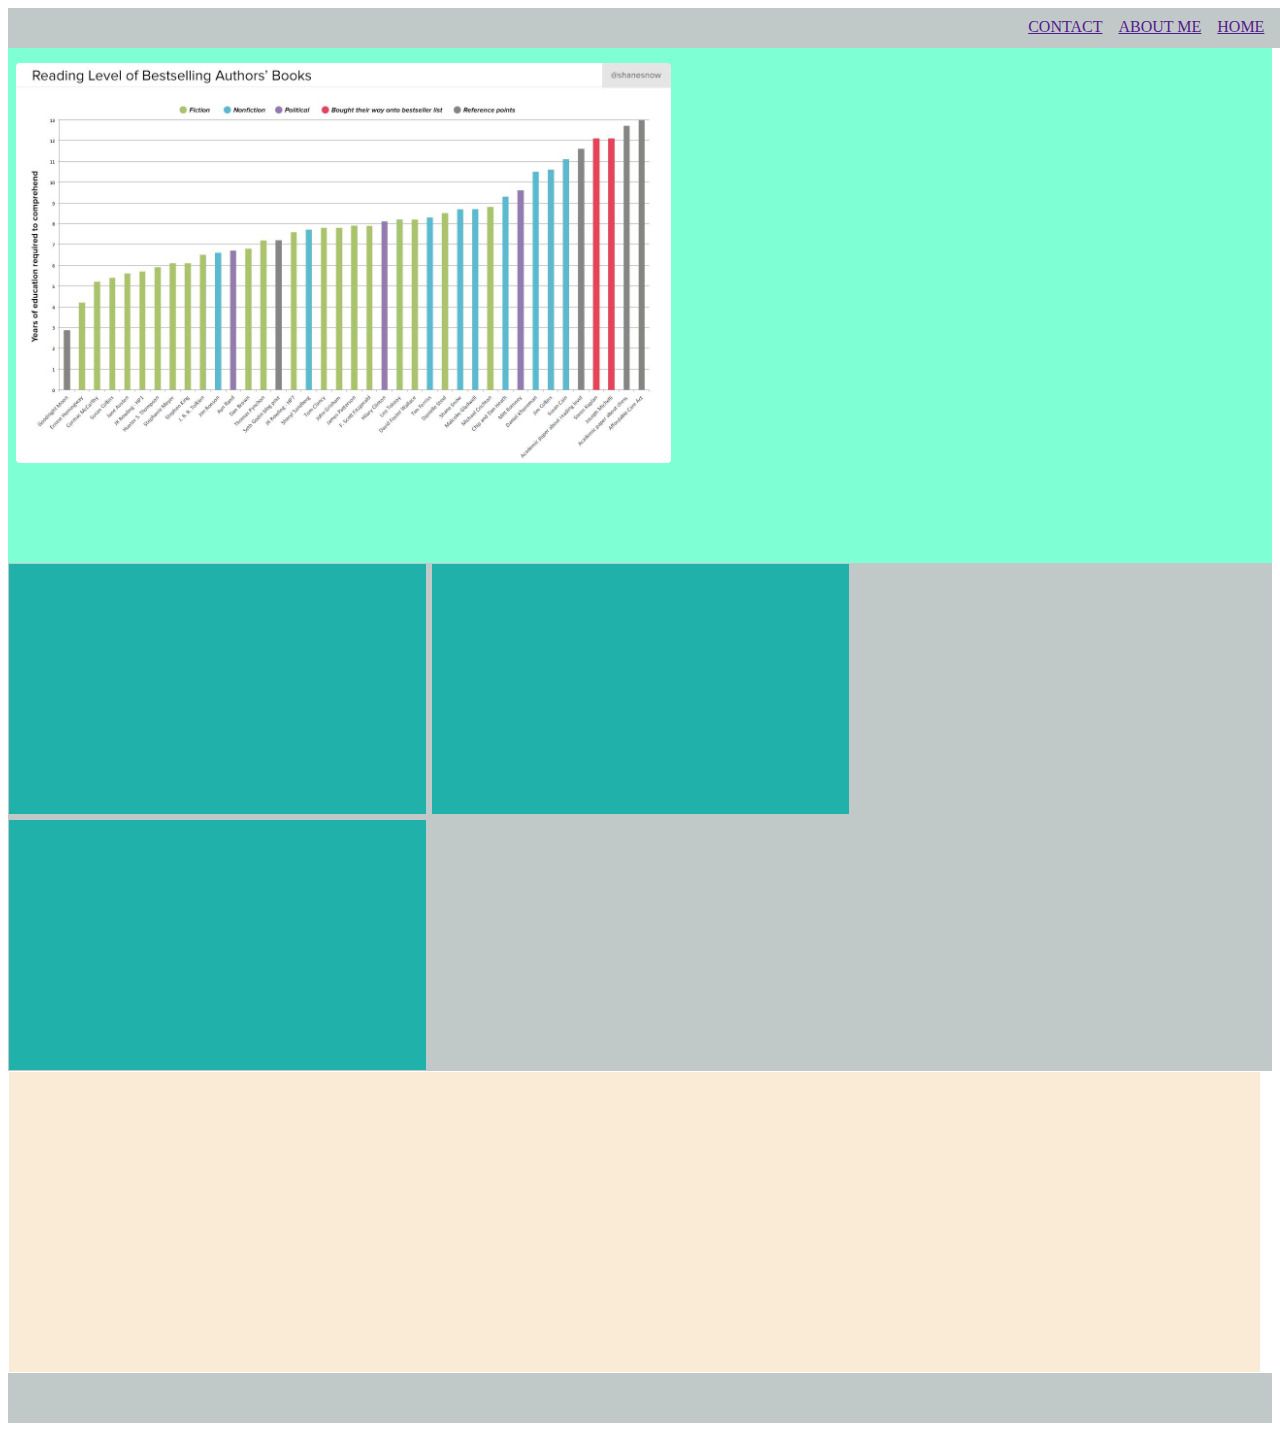
<file: index.html>
<html lang="en">

<head>
  <meta charset="UTF-8" />
  <link rel="stylesheet" type="text/css" href="./style/indexStyle.css">
  <script async src="./jsFiles/indexJS.js"></script>
  <script src="https://d3js.org/d3.v4.min.js"></script>
  <script type="text/javascript" src="./jsFiles/test.js"></script>
  <title>暢銷書分析</title>
</head>

<body>
  <div class="header">
    <div class="nav-bar">
      <ul>
        <div class="time" id="clock"></div>
        <li><a href="">HOME</a></li>
        <li><a href="">ABOUT ME</a></li>
        <li><a href="">CONTACT</a></li>
      </ul>
    </div>
  </div>
  <div class="genpic">      
  <img src="./images/image01.jpg" alt="博客來歷年營收消長變化（圖）">

</div>
  <div class="block-box">
    <div class="block"></div>
    <div class="block"></div>
    <div class="block"></div>
  </div>
  <div class="block2"></div>
  <script type="text/javascript">
        test();
  </script> 
<!--   <script type="text/javascript">  
    var svgContainer = d3.select("body").append("svg").attr("width", 500)
                .attr("height", 500);
    svgContainer.append("circle").attr("cx", 120).attr("cy", 80).attr("r", 40).attr("fill", "yellow");
    svgContainer.append("circle").attr("cx", 280).attr("cy", 80).attr("r", 40).attr("fill", "yellow");
    svgContainer.append("ellipse").attr("cx", 200).attr("cy", 130).attr("rx", 100).attr("ry", 80).attr("fill", "yellow");
    svgContainer.append("circle").attr("cx", 160).attr("cy", 120).attr("r", 12).attr("fill", "brown");
    svgContainer.append("circle").attr("cx", 240).attr("cy", 120).attr("r", 12).attr("fill", "brown");
    
  </script>

<svg width="500" height="500">
  <circle cx="120" cy="80" r="40" fill="yellow" />
  <circle cx="280" cy="80" r="40" fill="yellow" />
  <ellipse cx="200" cy="130" rx="100" ry="80"
  style="fill:yellow" />
  <circle cx="160" cy="120" r="12" fill="brown" />
  <circle cx="240" cy="120" r="12" fill="brown" />
  <polyline points="155,150 200,175 245,150"
  style="fill:red" />

</svg>
 -->
  <div class="footer"></div>

</body>
</html>
</file>
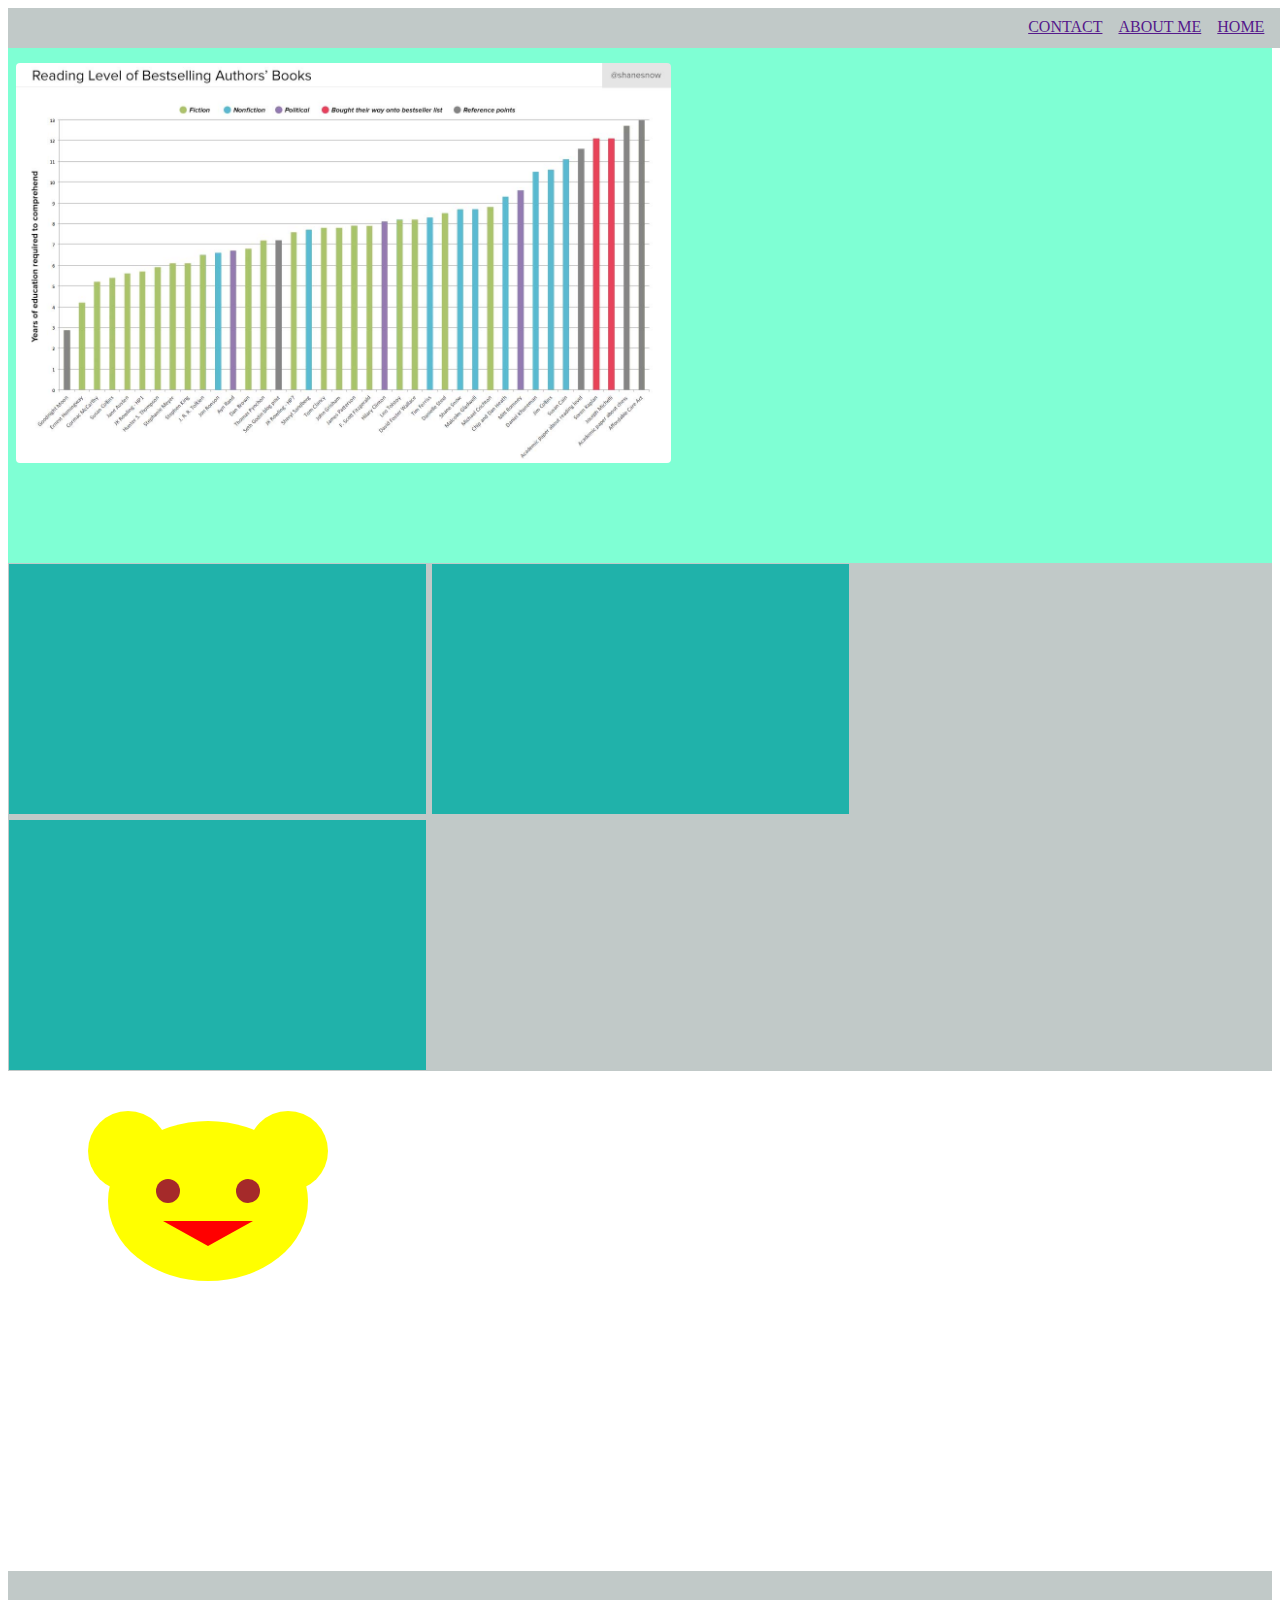
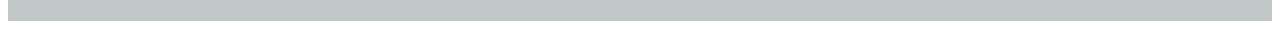
<file: class/index.html>
<html lang="en">

<head>
  <meta charset="UTF-8" />
  <link rel="stylesheet" type="text/css" href="./style/indexStyle.css">
  <script async src="./jsFiles/indexJS.js"></script>
  <script src="https://d3js.org/d3.v4.min.js"></script>
  <script type="text/javascript" src="http://sandralut.github.io/testProjest/test.js"></script>
  <title>暢銷書分析</title>
</head>

<body>
  <div class="header">
    <div class="nav-bar">
      <ul>
        <div class="time" id="clock"></div>
        <li><a href="">HOME</a></li>
        <li><a href="">ABOUT ME</a></li>
        <li><a href="">CONTACT</a></li>
      </ul>
    </div>
  </div>
  <div class="genpic">      
  <img src="./images/image01.jpg" alt="博客來歷年營收消長變化（圖）">

</div>
  <div class="block-box">
    <div class="block"></div>
    <div class="block"></div>
    <div class="block"></div>
  </div>

  <script type="text/javascript">  
    var svgContainer = d3.select("body").append("svg").attr("width", 500)
                .attr("height", 500);
    svgContainer.append("circle").attr("cx", 120).attr("cy", 80).attr("r", 40).attr("fill", "yellow");
    svgContainer.append("circle").attr("cx", 280).attr("cy", 80).attr("r", 40).attr("fill", "yellow");
    svgContainer.append("ellipse").attr("cx", 200).attr("cy", 130).attr("rx", 100).attr("ry", 80).attr("fill", "yellow");
    svgContainer.append("circle").attr("cx", 160).attr("cy", 120).attr("r", 12).attr("fill", "brown");
    svgContainer.append("circle").attr("cx", 240).attr("cy", 120).attr("r", 12).attr("fill", "brown");
    
  </script>

<svg width="500" height="500">
  <circle cx="120" cy="80" r="40" fill="yellow" />
  <circle cx="280" cy="80" r="40" fill="yellow" />
  <ellipse cx="200" cy="130" rx="100" ry="80"
  style="fill:yellow" />
  <circle cx="160" cy="120" r="12" fill="brown" />
  <circle cx="240" cy="120" r="12" fill="brown" />
  <polyline points="155,150 200,175 245,150"
  style="fill:red" />

</svg>
<script type="text/javascript">
  test();
</script> 


  <div class="footer"></div>

</body>
</html>
</file>
<file: style/indexStyle.css>
.header{
  height: 40px;
}

.nav-bar > ul{
  list-style-type: none;
  margin: 0;
  padding: 10px;
  height: 20px;
  position: fixed;
  background: #C1C9C8; 
  width: 98%;
}

.time {
  display: inline;
}

li {
  float: right;
}

li a {
  padding: 8px;
}

.genpic{
  background: #7FFFD4; 
  height: 500px;
  padding-left: 8px;
  padding-top: 15px;
}

img {
    max-width: 100%;
    height: 400px;
    border-radius: 4px;
}

.block-box{
  background: #C1C9C8; 
}



.block{
  display: inline-block;
  background: #20B2AA;
  width: 33%;
  height: 250px;
  margin: 1px 1px 1px 1px;
}

.block2{
  display: inline-block;
  background: #FAEBD7;
  width: 99%;
  height: 300;
  margin: 1px 1px 1px 1px;
}

.footer{
  background: #C1C9C8; 
  height: 50px;
}
</file>
<file: class/style/indexStyle.css>
.header{
  height: 40px;
}

.nav-bar > ul{
  list-style-type: none;
  margin: 0;
  padding: 10px;
  height: 20px;
  position: fixed;
  background: #C1C9C8; 
  width: 98%;
}

.time {
  display: inline;
}

li {
  float: right;
}

li a {
  padding: 8px;
}

.genpic{
  background: #7FFFD4; 
  height: 500px;
  padding-left: 8px;
  padding-top: 15px;
}

img {
    max-width: 100%;
    height: 400px;
    border-radius: 4px;
}

.block-box{
  background: #C1C9C8; 
}



.block{
  display: inline-block;
  background: #20B2AA;
  width: 33%;
  height: 250px;
  margin: 1px 1px 1px 1px;
}

.footer{
  background: #C1C9C8; 
  height: 50px;
}
</file>
